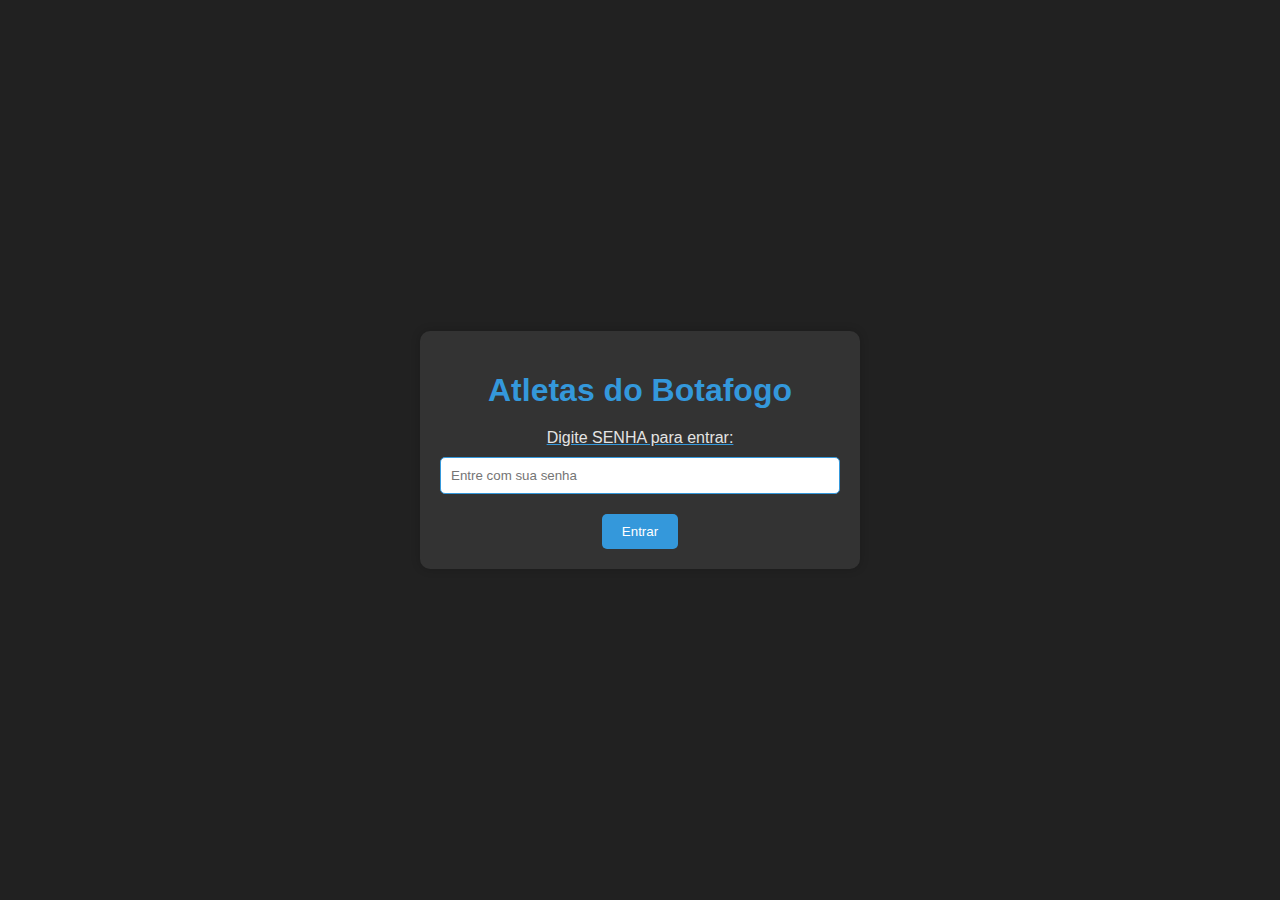
<file: index.html>
<!DOCTYPE html>
<html lang="pt-br">
<head>
    <meta charset="UTF-8">
    <script src="scripts/script.js"></script>
    <link rel="stylesheet" href="css/style_principal.css">
    <title>Atletas Botafogo</title>
</head>
<body>
    <div class="container-principal">
        <h1>Atletas do Botafogo</h1>
        <form onsubmit="verificarSenha(event)">
            <label for="senha">Digite SENHA para entrar:</label>
            <input placeholder="Entre com sua senha" type="password" id="senha" name="senha">
            <button type="submit">Entrar</button>
        </form>
    </div>
</body>
</html>
</file>
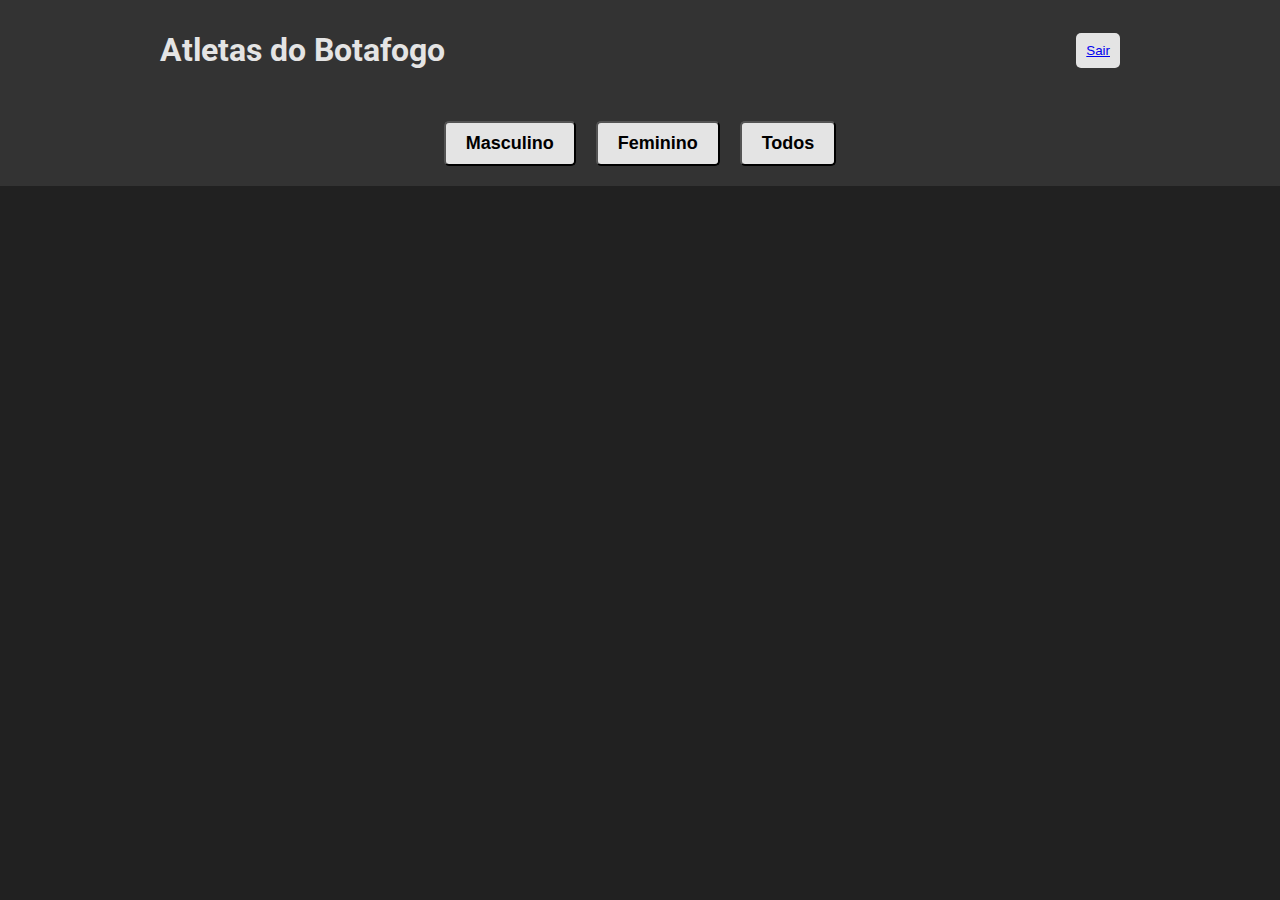
<file: atletas.html>
<!DOCTYPE html>
<html lang="pt-br">
<head>
    <meta charset="UTF-8">
    <meta name="viewport" content="width=device-width, initial-scale=1.0">
    <script src="scripts/script.js" defer></script>
    <link rel="stylesheet" href="css/style.css">
    <title>Atletas Botafogo</title>
</head>
<body>

    <div class="header">
        <div class="container">
            <h1>Atletas do Botafogo</h1>
            <button class="login-button"><a href="index.html">Sair</a></button>
        </div>
    </div>

    <div class="category-buttons">
        <button class="atletas category-button" data-category="masculino">Masculino</button>
        <button class="atletas category-button" data-category="feminino">Feminino</button>
        <button class="atletas category-button" data-category="todos">Todos</button>
    </div>

    <ul id="listaAtletas" class="athlete-list"></ul>

</body>
</html>
</file>
<file: css/style_principal.css>
body {
    display: flex;
    justify-content: center;
    align-items: center;
    height: 100vh;
    margin: 0;
    background-color: #212121;
    font-family: 'Roboto', sans-serif;
    color: #E4E4E4;
}

.container-principal {
    color: #E4E4E4;
    background-color: #333;
    padding: 20px;
    border-radius: 10px;
    box-shadow: 0 0 10px rgba(0, 0, 0, 0.2);
    width: 90%; /* Largura ajustada para 90% da largura da tela */
    max-width: 400px; /* Largura máxima */
    text-align: center;
}

h1 {
    margin-bottom: 20px;
    color: #3498db; /* Azul */
}

form {
    display: flex;
    flex-direction: column;
    align-items: center;
}

label {
    margin-bottom: 10px;
    text-decoration: underline #3498db; /* Azul */
}

input {
    padding: 10px;
    margin-bottom: 20px;
    border: 1px solid #3498db; /* Azul */
    border-radius: 5px;
    width: 100%;
    box-sizing: border-box;
}

button {
    padding: 10px 20px;
    background-color: #3498db; /* Azul */
    border: none;
    border-radius: 5px;
    color: #fff;
    cursor: pointer;
    transition: background-color 0.3s;
}

button:hover {
    background-color: #2980b9; /* Azul mais escuro ao passar o mouse */
}

@media screen and (max-width: 480px) {
    /* Estilos específicos para telas com largura máxima de 480px (dispositivos móveis) */
    .container-principal {
        width: 100%; /* Ocupar 100% da largura da tela */
        border-radius: 0; /* Remover borda arredondada */
    }
}
</file>
<file: css/style.css>
@import url('https://fonts.googleapis.com/css2?family=Roboto:wght@100;300;400;500;900&display=swap');

body {
    background-color: #212121;
    font-family: 'Roboto', sans-serif;
    margin: 0;
}

.header {
    background-color: #333;
    padding: 10px 0;
    color: #E4E4E4;
}

.container {
    max-width: 960px;
    margin: 0 auto;
    display: flex;
    justify-content: space-between;
    align-items: center;
}

.login-button {
    font-weight: 500;
    padding: 10px;
    border: none;
    background-color: #E4E4E4;
    border-radius: 5px;
    text-decoration: none;
    color: #333;
    cursor: pointer;
}

.category-buttons {
    display: flex;
    justify-content: center;
    padding: 10px;
    background-color: #333;
}

.category-button {
    font-size: 18px;
    padding: 10px 20px;
    margin: 10px;
    background-color: #E4E4E4;
    border-radius: 5px;
    font-weight: 900;
    cursor: pointer;
}

#listaAtletas {
    display: flex;
    flex-wrap: wrap;
    gap: 20px;
    padding: 20px;
    list-style: none;
    margin: 0;
}

.atleta {
    background-color: #333;
    padding: 15px;
    border-radius: 5px;
}

.atleta p {
    color: #E4E4E4;
    margin: 0;
}
</file>
